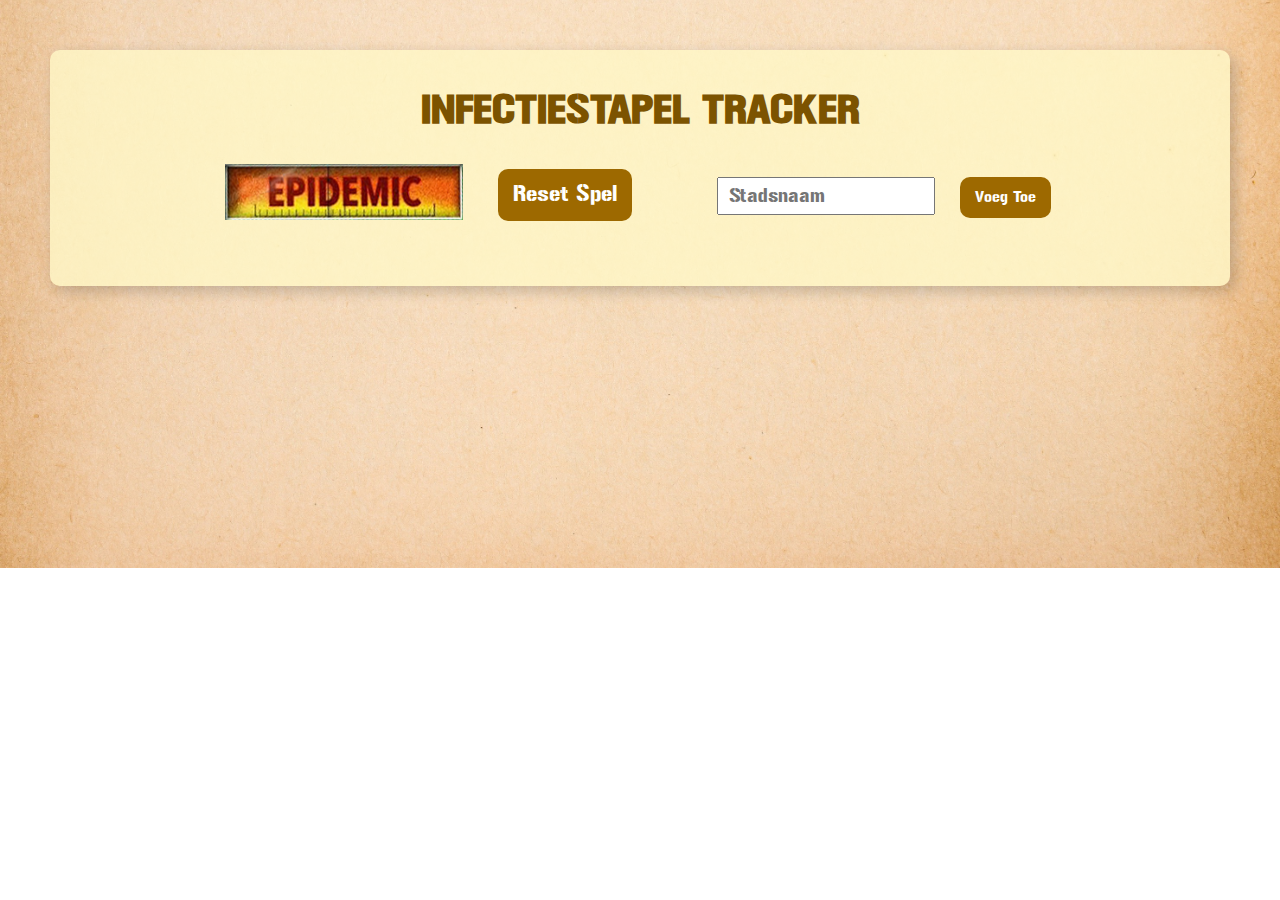
<file: index.html>
<!DOCTYPE html>
<html lang="nl">
<head>
    <meta charset="UTF-8">
    <meta name="viewport" content="width=device-width, initial-scale=1.0">
    <meta name="color-scheme" content="light">
    <title>Infectiestapel Tracker</title>
    <link rel="stylesheet" href="style.css">
</head>
<body>
    <section class="app-section">
        <!--div id="warningPopup" class="warning-popup">
            <div class="warning-content">
                <h3>ATTENTIE!</h3>
                <p>Deze app bevindt zich nog in een experimentele fase van ontwikkeling. Eventuele onvolkomenheden of tekortkomingen zijn inherent aan dit proces en dienen niet toegeschreven te worden aan de maker, Yorrick Schoonheydt. Wees u bewust dat uitingen van frustratie over de app kunnen leiden tot ongewenste ragebuien, welke de positieve sfeer en de voortgang van het spel niet ten goede komen. Het geven van feedback, constructief of anderszins, gebeurt geheel op eigen risico. Met het klikken op 'akkoord' bevestigt u dat u deze waarschuwingen ter harte neemt.</p>
                <div class="buttons">
                    <button class="confirm-btn" id="inekeBtn">Ineke gaat akkoord</button>
                    <button class="confirm-btn" id="stephanBtn">Stephan gaat akkoord</button>
                    <button class="confirm-btn" id="marijkeBtn">Marijke gaat akkoord</button>
                </div>
            </div>
        </div!-->        
        <div id="app">
            <h1>INFECTIESTAPEL TRACKER</h1>
            <div class="control-buttons">
            <div id="controlPanel">
                <button id="resetAllDrawnBtn" class="epidemic-button"><img id=ep-button src="ep-button.jpg"></button>
                <button id="resetAllMaxBtn">Reset Spel</button>
            </div>
            <div id="addCityForm">
                <input type="text" id="newCityName" placeholder="Stadsnaam" />
                <button id="addCityBtn">Voeg Toe</button>
            </div>
            </div>
            <div id="cityList"></div>
        </div>
    </section>
<div id="citySelectPopup" class="city-select-popup" style="display: none;">
    <div id="cityButtonsContainer" class="city-buttons-container">
      <!-- City buttons will be dynamically added here -->
    </div>
  </div>
    <script src="script.js"></script>
</body>
</html>
</file>
<file: style.css>
@font-face {
    font-family: 'Gunplay';
    src: url('Gunplay.ttf.eot'); /* IE9 Compat Modes */
    src: url('Gunplay.ttf.eot?#iefix') format('embedded-opentype'), /* IE6-IE8 */
         url('Gunplay.ttf.woff') format('woff'), /* Modern Browsers */
         url('Gunplay.ttf.ttf') format('truetype'), /* Safari, Android, iOS */
         url('Gunplay.ttf.svg#Gunplay') format('svg'); /* Legacy iOS */
    font-weight: normal;
    font-style: normal;
}

body {
    font-family: 'Gunplay';
    padding: 20px;
    color: #333;
}

html, body {
    margin: 0;
    padding: 0;
    background-image: url('BG_image.jpg');
    background-position: center center;
    background-size: cover;
    background-repeat: no-repeat;
}

.app-section {
    padding: 50px;
}


#app {
    background: #fff8c7cc;
    padding-top: 10px !important;
    margin-top: 0px;
    padding: 20px;
    border-radius: 10px;
    box-shadow: 5px 5px 15px rgba(0, 0, 0, 0.2);
    max-width: 1200px;
    margin: auto;
}

h1 {
    font-family: 'Gunplay';
    font-size: 2.5em;
    color: #7c5300;
    text-align: center;
    font-weight: bold;
}

.control-buttons {
    display: flex;
    justify-content: center;
    align-items: center; /* Center vertically in the flex container */
    height: 100%; /* Ensure the container has a defined height to center vertically */
}

.city {
    border: 1px solid #ddd;
    margin-bottom: 5px;
    padding: 10px;
    border-radius: 5px;
    display: flex;
    justify-content: space-between;
    align-items: center;
    transition: background-color 0.5s ease;
}

.city-instance {
    display: flex;
    flex-direction: column;
    align-items: flex-start;
    min-width: 100px;
}

.buttondiv {
    display: flex;
    flex-wrap: wrap;
    row-gap: 10px; /* This creates space between items both horizontally and vertically */
}

.buttondiv button {
    margin-bottom: 10px; /* This ensures space between rows */
}


.city span, .city button {
    font-size: 1.2em;
    margin: 0 5px;
}

button {
    background-color: #9d6900; /* Green */
    border: none;
    color: white;
    text-align: center;
    text-decoration: none;
    display: inline-block;
    font-family: 'Gunplay';
    cursor: pointer;
    border-radius: 10px;
    transition: background-color 0.3s ease;
    padding: 10px 15px; /* Smaller padding */
    font-size: 16px; /* Smaller font size */
    margin: 5px; /* Increase gap space */
}

button:hover {
    background-color: #bc871e;
}

.epidemic-button {
    margin: 0px;
    padding: 0px;
    transition: transform 0.1s ease;
    background-color: transparent;
}

.epidemic-button:active {
transform: scale(0.8);
background-color: transparent;
}

.epidemic-button:hover {
    background-color: transparent;
}

#ep-button {
    height: 56px;
}

#resetAllMaxBtn {
    font-size: 23px;
}

#deletebutton {
    background-color: #f6d187;
}

@media (max-width: 768px) {
    body, #app {
        padding: 10px;
    }

    h1 {
        font-size: 1.5em;
    }

    .city span, .city button {
        font-size: 1em;
    }

    button {
        padding: 10px 20px;
        font-size: 14px;
    }
}


.city[data-max-amount="0"] {
    background-color: #f9f9f9;
}

.city[data-max-amount="1"] {
    background-color: #ffd669;
}

.city[data-max-amount="2"], .city[data-max-amount="3"] {
    background-color: #ffbebe; /* Intermediate color */
}

.city[data-max-amount="4"] {
    background-color: #ff9a9a;
}

#controlPanel {
    margin-bottom: 20px;
    display: flex;
    gap: 30px;
}

#addCityForm {
    margin-bottom: 15px;
}

#newCityName {
    height: 32px;
    margin-right: 15px;
    margin-left: 80px;
    font-family: 'Gunplay';
    font-size: 20px;
    padding-left: 10px;
    padding-right: 10px;
}

.warning-popup {
    position: fixed;
    top: 0;
    left: 0;
    width: 100%;
    height: 100%;
    background-color: rgba(0, 0, 0, 0.75);
    display: flex;
    justify-content: center;
    align-items: center;
    z-index: 1000;
}

.warning-content {
    background-color: #fff8c7;
    padding: 20px;
    border-radius: 5px;
    text-align: center;
    width: 800px;
}

.buttons button {
    margin: 10px;
    padding: 10px 20px;
    border: none;
    border-radius: 5px;
    background-color: #9d6900; /* Niet ingedrukte kleur */
    color: white;
    cursor: pointer;
    transition: background-color 0.3s ease;
}

.buttons button:hover {
    background-color: #b28b00;
}

.buttons button:disabled {
    background-color: #624100; /* Ingedrukte kleur */
    cursor: default;
}

.city-select-popup {
    position: fixed;
    top: 0;
    left: 0;
    width: 100vw;
    height: 100vh;
    display: none;
    justify-content: center;
    align-items: center;
    background-color: rgba(0, 0, 0, 0.5); /* Semi-transparent background */
  }
  
  .city-buttons-container {
    display: grid;
    grid-template-columns: repeat(auto-fill, minmax(100px, 1fr));
    gap: 10px;
    padding: 20px;
    background: #fff8c7;
    border-radius: 10px;
    max-width: 55vw;
    max-height: 80vh;
    overflow-y: auto; /* Allows scrolling if there are many cities */
  }
  

.city-button {
    text-align: center;
    padding: 10px 20px; /* Adequate padding for readability */
    margin: 5px; /* Space between buttons */
    border: 1px solid #ccc; /* A simple border */
    background-color: #f0f0f0; /* A light background */
    cursor: pointer; /* Cursor indication for clickable items */
  }
  
  #cityButtonsContainer {
    display: flex;
    flex-wrap: wrap;
    justify-content: center; /* Center buttons horizontally */
    max-width: 60%; /* Ensure the container does not overflow */
  }
  
  #cityList {
    display: grid;
    grid-template-columns: repeat(2, 1fr); /* Create 2 columns of equal width */
    gap: 20px; /* Space between grid items */
    padding: 10px; /* Padding around the entire grid */
    max-height: 80vh; /* Adjust based on your preference */
    overflow-y: auto; /* Enable vertical scrolling if content exceeds max-height */
  }

  @media (max-width: 1024px) {
    #app {
        max-width: 95%; /* Use percentage for better responsiveness */
    }

    button, .city span, .city button {
        font-size: smaller; /* Adjust font sizes for smaller screens */
    }

    #cityList {
        grid-template-columns: repeat(2, 1fr); /* Adjust if needed based on actual device testing */
    }
}

.count-number {
    display: flex;
    align-items: center;
}
</file>
